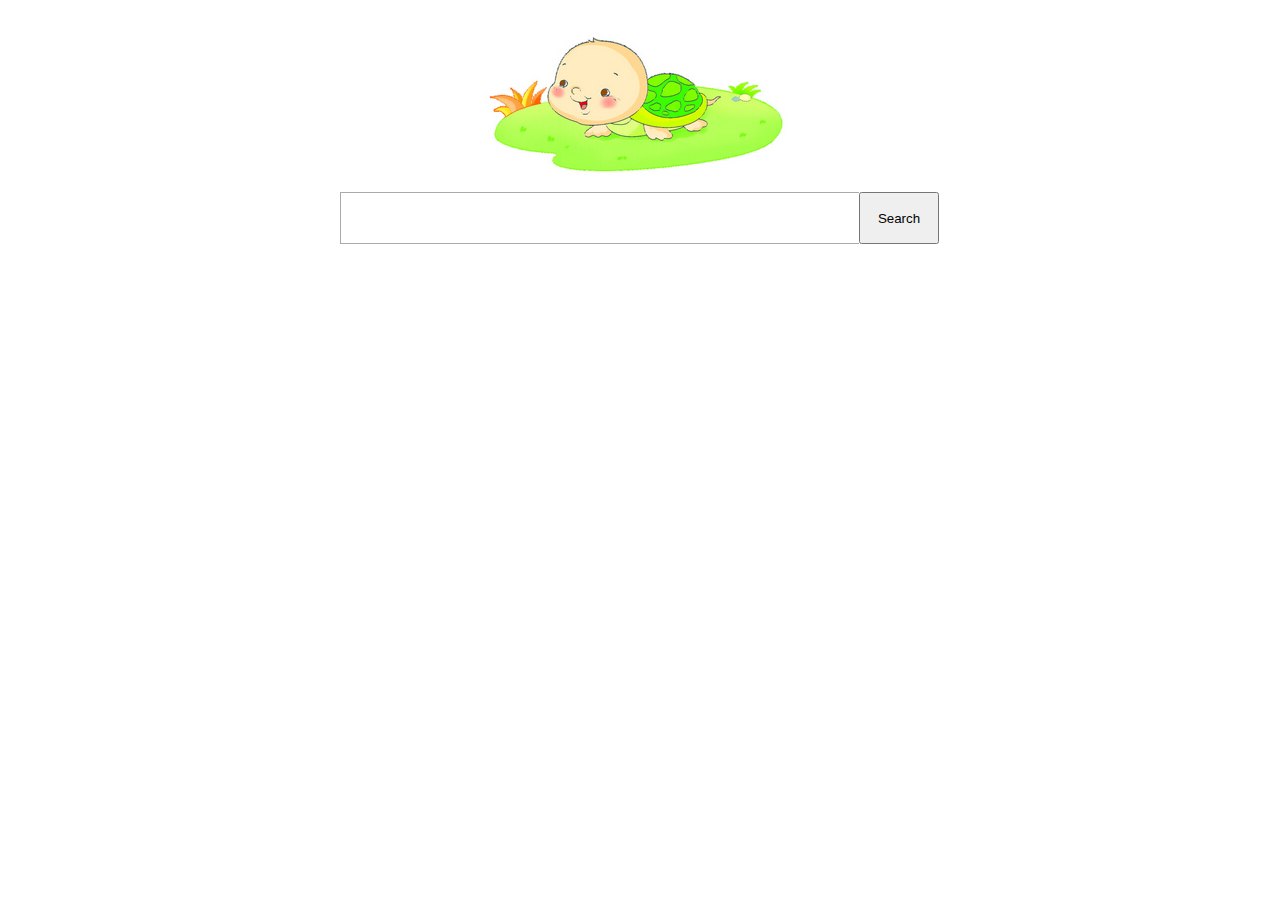
<file: static/index.html>
<!doctype html>
<html>
<head>
	<meta http-equiv="Content-Type" content="text/html; charset=utf-8" /> 
	<title>HttpServer Test</title>
	<link rel="icon" type="image/x-icon" href="favicon.ico" />
	<link rel="stylesheet" type="text/css" href="css/main.css" />
	<script type="text/javascript" src="js/jquery-1.11.1.js"></script>
	<script type="text/javascript" src="js/sea.js"></script>
</head>
<body>
	<div class="main">
		<div class="logo">
			<a href="#"><img src="images/logo.jpg"/></a>
		</div>
		<div class="search">
			<input type="text" id="keyword" autocomplete="off" />
			<button id="search">Search</button>
			<div class="suggest" style="display:none;">
			</div>
		</div>
	</div>
	<script type="text/javascript">
		$('#keyword').on('keyup focus', function(){
            getSuggest(this.value).done(renderSuggest);
        });
           
		$('#search').click(function(){
			var keyword = $('#keyword').val();
			$.get('/search?keyword=' + keyword, function(data){
				
			});
		});
        function getSuggest(keyword){
            return $.getJSON('/search?keyword=' + keyword);
        }
        function renderSuggest(suggest) {
            var list = suggest.s;
            if ($.isArray(list) && list.length === 0){
                $('.suggest').hide();
            } else {
                var sug = ['<ul>'];
                $.each(list, function(i, item) {
                    sug.push('<li>'+item+'</li>');
                });
                sug.push('</ul>');
                $('.suggest').html(sug.join('')).show();
            }
        }
        $(document).on('click', function(event) {
            var $target = $(event.target);
            if ($target.closest('.suggest').length === 0) {
                $('.suggest').hide();
            }
        }) 


		// seajs.use('router', function(router) {
		// 	router.add('/', function(path){
		// 		console.log('path: %s, => root handle', path);
		// 	});
		// 	router.add('/hello', function(path){
		// 		console.log('path: %s, => hello handle', path);
		// 	});
		// 	router.add('/hello/world', function(path){
		// 		console.log('path: %s, => world handle', path);
		// 	});
		// 	router.add('/good', function(path){
		// 		console.log('path: %s, => good handle', path);
		// 	});

		// 	console.log(router.getHandle(''));
		// 	console.log(router.getHandle('/'));
		// 	console.log(router.getHandle('/hello'));
		// 	console.log(router.getHandle('/hello/'));
		// 	console.log(router.getHandle('/hello/world'));
		// 	console.log(router.getHandle('/hello/world/js'));
		// 	console.log(router.getHandle('/good'));
		// 	console.log(router.getHandle('/xwg'));
		// 	console.log(router.getHandle('/xwg/love/'));
		// 	console.log(router.getHandle('/xwg/love/xuer'));

		// 	router.dispatch('');
		// 	router.dispatch('/');
		// 	router.dispatch('/hello');
		// 	router.dispatch('/hello/');
		// 	router.dispatch('/hello/world');
		// 	router.dispatch('/hello/world/js');
		// 	router.dispatch('/good');
		// 	router.dispatch('/xwg');
		// 	router.dispatch('/xwg/love/');
		// 	router.dispatch('/xwg/love/xuer');
		// });
	</script>
</body>
</html>
</file>
<file: static/css/main.css>
body{
	background-color: #FFF;
}
.main{
	color: red;
	width: 600px;
	font-weight: bold;
	margin: 0 auto 0 auto;
}
.logo{
	width: 486px;
	height: 184px;
	margin: 0 auto 0 auto;
}
.search{
	position: relative;
	height: 50px;
}
.search:after{
	display: block;
	width: 0px;
	height: 0px;
	overflow: hidden;
	clear: both;
	content: ' ';
}
.search input{
	display: block;
	float: left;
	width: 508px;
	height: 40px;
	padding: 5px;
	margin: 0;
	font-size: 24px;
	border: 1px solid #aaa;
	border-right: none;
	outline: none;
}
.search button{
	display: block;
	float: left;
	width: 80px;
	height: 52px;
}
.suggest{
	position: absolute;
	width: 518px;
	border: 1px solid #ccc;
	top: 52px;
	left: 0px;
}
.suggest ul{
	margin: 0px;
	padding: 0px;
}
.suggest li{
	line-height: 24px;
	padding: 0 5px;
	color: #000;
	cursor: default;
	list-style: none;
}
.suggest li:hover{
	background-color: #EEE;
}
</file>
